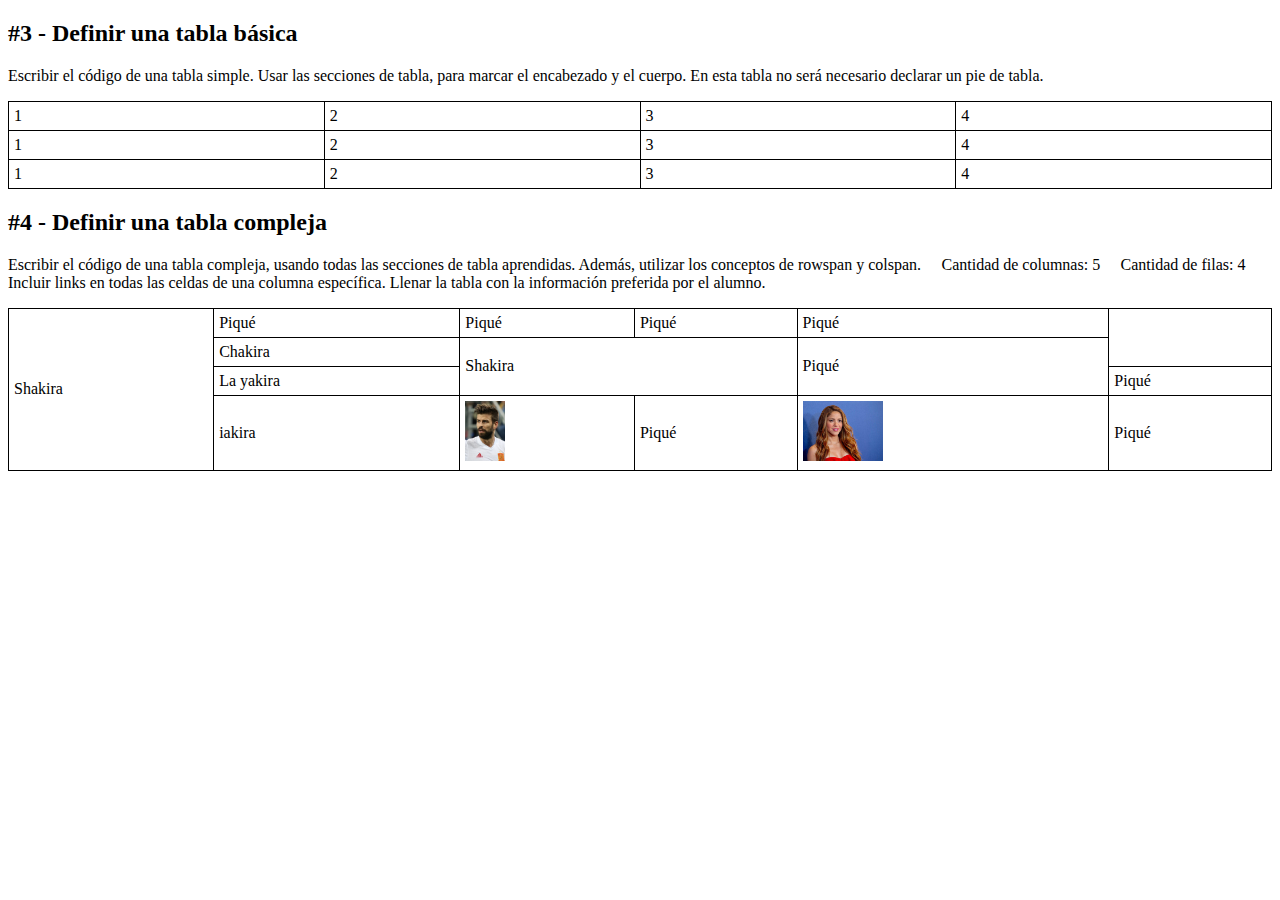
<file: U02P02/index.html>
<!DOCTYPE html>
<html lang="en">
<head>
    <meta charset="UTF-8">
    <meta http-equiv="X-UA-Compatible" content="IE=edge">
    <meta name="viewport" content="width=device-width, initial-scale=1.0">
    <title>Document</title>
    <style>
        table,
        td,
        th {
        border: 1px solid black;
        border-collapse: collapse;
        padding: 5px;
        }
        table {
        width: 100%;
        }
        </style>
</head>
<body>
    <h2>#3 - Definir una tabla básica</h2>
    <p>Escribir el código de una tabla simple. Usar las secciones de tabla, para
        marcar el encabezado y el cuerpo. En esta tabla no será necesario
        declarar un pie de tabla.</p>
    <table>
        <tr>
            <td>1</td>
            <td>2</td>
            <td>3</td>
            <td>4</td>
        </tr>
        <tr>
            <td>1</td>
            <td>2</td>
            <td>3</td>
            <td>4</td>
        </tr>
        <tr>
            <td>1</td>
            <td>2</td>
            <td>3</td>
            <td>4</td>
        </tr>
    </table>
    <h2>#4 - Definir una tabla compleja</h2>
    <p>Escribir el código de una tabla compleja, usando todas las secciones de tabla
        aprendidas. Además, utilizar los conceptos de rowspan y colspan.
         Cantidad de columnas: 5
         Cantidad de filas: 4
         Incluir links en todas las celdas de una columna específica.
        Llenar la tabla con la información preferida por el alumno.
        </p>
    <table>
        <tr>
            <td  rowspan="4" style="cursor:pointer" onclick="location.href='https://www.youtube.com/shorts/FDm0oPkvlr8/'">Shakira</td>
            <td>Piqué</td>
            <td>Piqué</td>
            <td>Piqué</td>
            <td>Piqué</td>
        </tr>
        <tr>
            <td  style="cursor:pointer" onclick="location.href='https://www.youtube.com/shorts/FDm0oPkvlr8/'">Chakira</td>
            <td  style="cursor:pointer" onclick="location.href='https://www.youtube.com/shorts/FDm0oPkvlr8/'"colspan="2" rowspan="2">Shakira</td>
            <td  style="cursor:pointer" onclick="location.href='https://www.youtube.com/shorts/je330BCpiRk'"" rowspan="2">Piqué</td>
        </tr>
        <tr>
            <td href='https://www.youtube.com/shorts/FDm0oPkvlr8/' style="cursor:pointer" onclick="location.href='https://google.com'"">La yakira</td>
            <td  style="cursor:pointer" onclick="location.href='https://www.youtube.com/shorts/je330BCpiRk'"" colspan="4">Piqué</td>

        </tr>
        <tr>
            <td href='https://www.youtube.com/shorts/FDm0oPkvlr8/' style="cursor:pointer" onclick="location.href='https://google.com'"">iakira</td>
            <td><img height=60px src="./pique.jpg" alt="esto es una imagen de Piqué"></td>
            <td>Piqué</td>
            <td><img height=60px src="./chakira.jpg" alt="esto es una imagen de la chakira"></td>

            <td>Piqué</td>
        </tr>
    </table>
       
</body>
</html>
</file>
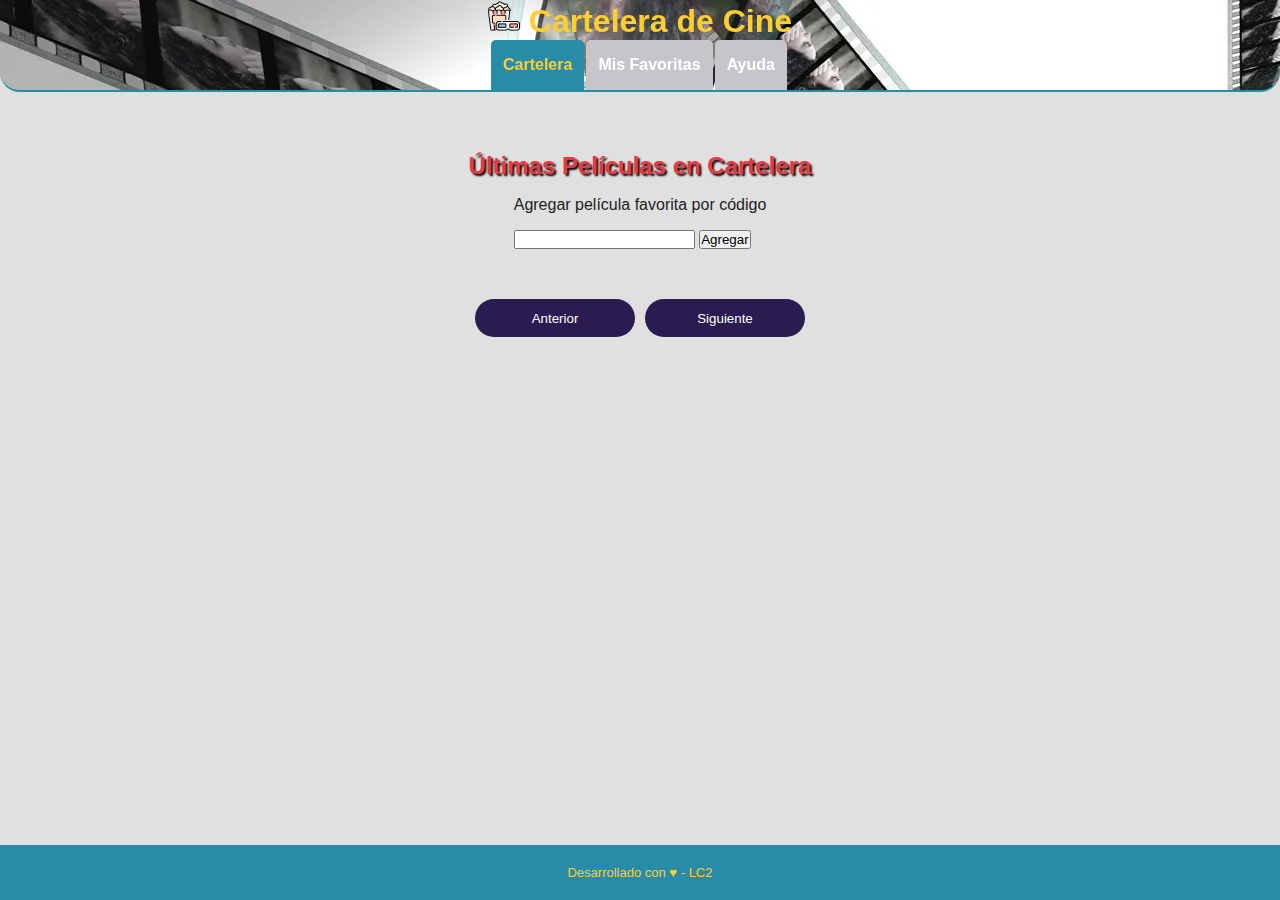
<file: U02P03/index.html>
<!DOCTYPE html>
<html lang="es">
  <head>
    <meta charset="UTF-8" />
    <meta name="viewport" content="width=device-width, initial-scale=1.0" />
    <title>TUP LC2 - TP Integrador 3 - Cine - Leandro Cabral</title>
    <!-- Estilos CSS -->
    <link rel="stylesheet" href="./css/common.css" />
    <link rel="stylesheet" href="./css/pages/index.css" />
    <link rel="shortcut icon" href="./img/IconoCine.png" />
    <!-- Scripts JS -->
    <script defer src="./js/common.js"></script>
    <script defer src="./js/pages/index.js"></script>
  </head>

  <body>
    <header>
      <h1>
        <!--Titulo Cabecera-->
        <span>
          <img src="./img/IconoCine.png" alt="Icono de Cine" class="icon" />
          Cartelera de Cine
        </span>
      </h1>
      <nav>
        <!--Menu Superior-->
        <ul>
          <li class="current-page"><a href="index.html">Cartelera</a></li>
          <li><a href="favorities.html">Mis Favoritas</a></li>
          <li><a href="help.html">Ayuda</a></li>
        </ul>
      </nav>
    </header>
    <!-- Contenido principal de la página -->
    <main>
      <h2>Últimas Películas en Cartelera</h2>
      <section id="form-movie-new">
        <form onsubmit="return false;">
          <p>Agregar película favorita por código</p>
          <input type="text" name="codigoPelicula" id="codigoPelicula" />
          <input
            type="button"
            onclick="agregarFavorito(document.getElementById('codigoPelicula').value)"
            value="Agregar"
          />
        </form>
        <!--Seccion para agregar una palicula favorita por codigo-->
      </section>
      <section id="sec-messages">
        <div id="success-message">Película agregada con éxito.</div>
        <div id="duplicate-movie-message">
          La Película ingresada ya se encuentra almacenada.
        </div>
        <div id="api-error-message">
          Error: La Película seleccionada no se encuentra en la API o se produjo
          un error al consultar.
        </div>
      </section>
      <section id="sec_peliculas">
        <div id="spinner-modal">
          <div id="loading-spinner" class="spinner"></div>
        </div>

        <!--Seccion visualizacion de peliculas-->
        <div class="contenedorPeliculas" id="contenedorPeliculas"></div>
      </section>
      <section id="sec_paginador_peliculas">
        <!--Seccion de Paginacion-->
        <div class="paginacion" id="paginacion">
          <button id="btn-anterior" onclick="irPaginaAnterior()">
            Anterior
          </button>
          <button id="btn-siguiente" onclick="irPaginaSiguiente()">
            Siguiente
          </button>
        </div>
      </section>
    </main>
    <footer>
      <p>Desarrollado con ♥ - LC2</p>
    </footer>
  </body>
</html>
</file>
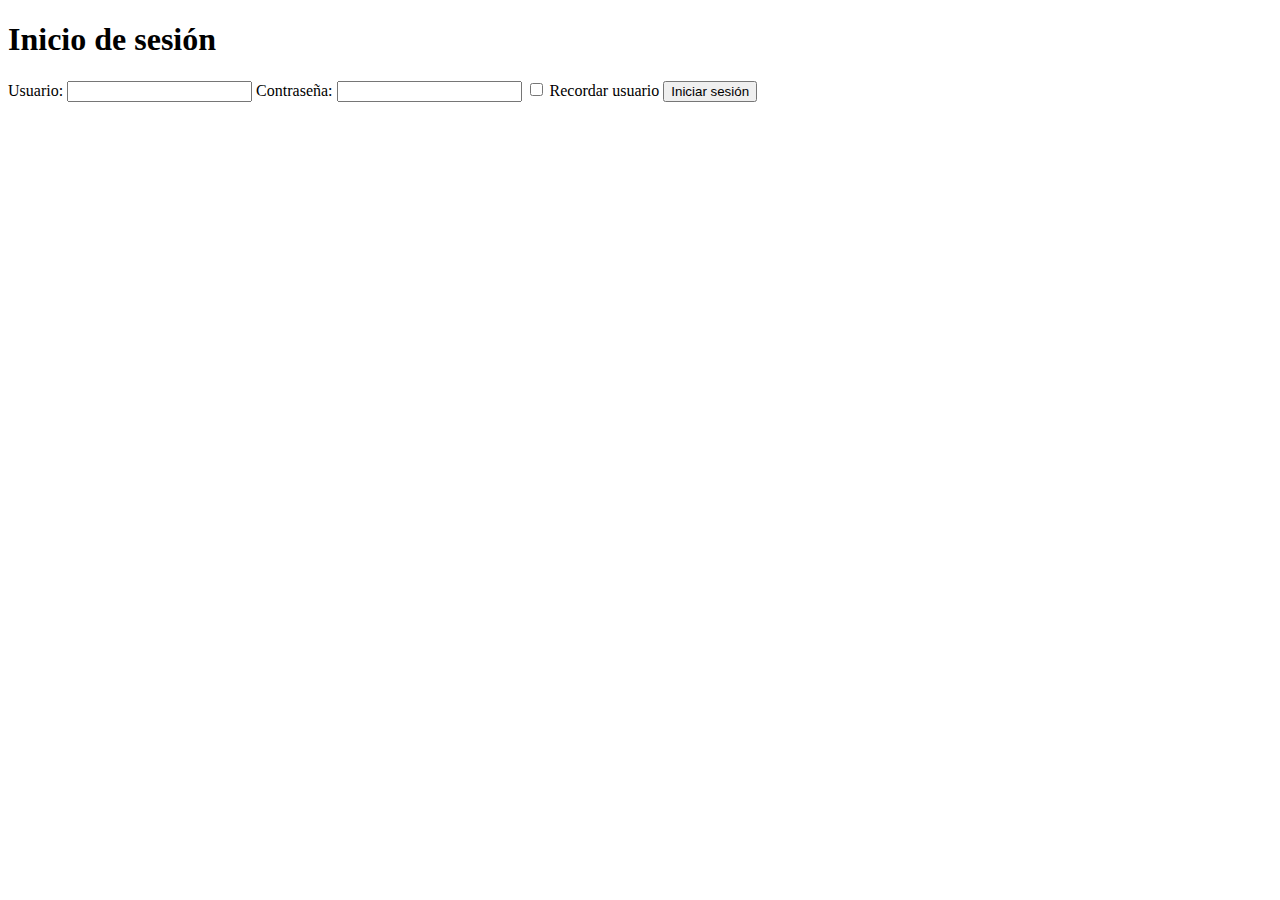
<file: U02P02/login.html>
<!DOCTYPE html>
<html lang="en">
<head>
    <meta charset="UTF-8">
    <meta http-equiv="X-UA-Compatible" content="IE=edge">
    <meta name="viewport" content="width=device-width, initial-scale=1.0">
    <title>Inicio de sesión</title>
</head>
<body>
    <h1>Inicio de sesión</h1>
    <div class="formulario">
        <form action="login.html" method="post">
            <label for="user">Usuario:</label>
            <input type="text" id="user" name="user">
            <label for="password">Contraseña:</label>
            <input type="password" id="password" name="password">
            <input type="checkbox" id="remember" name="remember">
            <label for="remember">Recordar usuario</label>
            <input type="submit" value="Iniciar sesión">
        </form>
    </div>
</body>
</html>
</file>
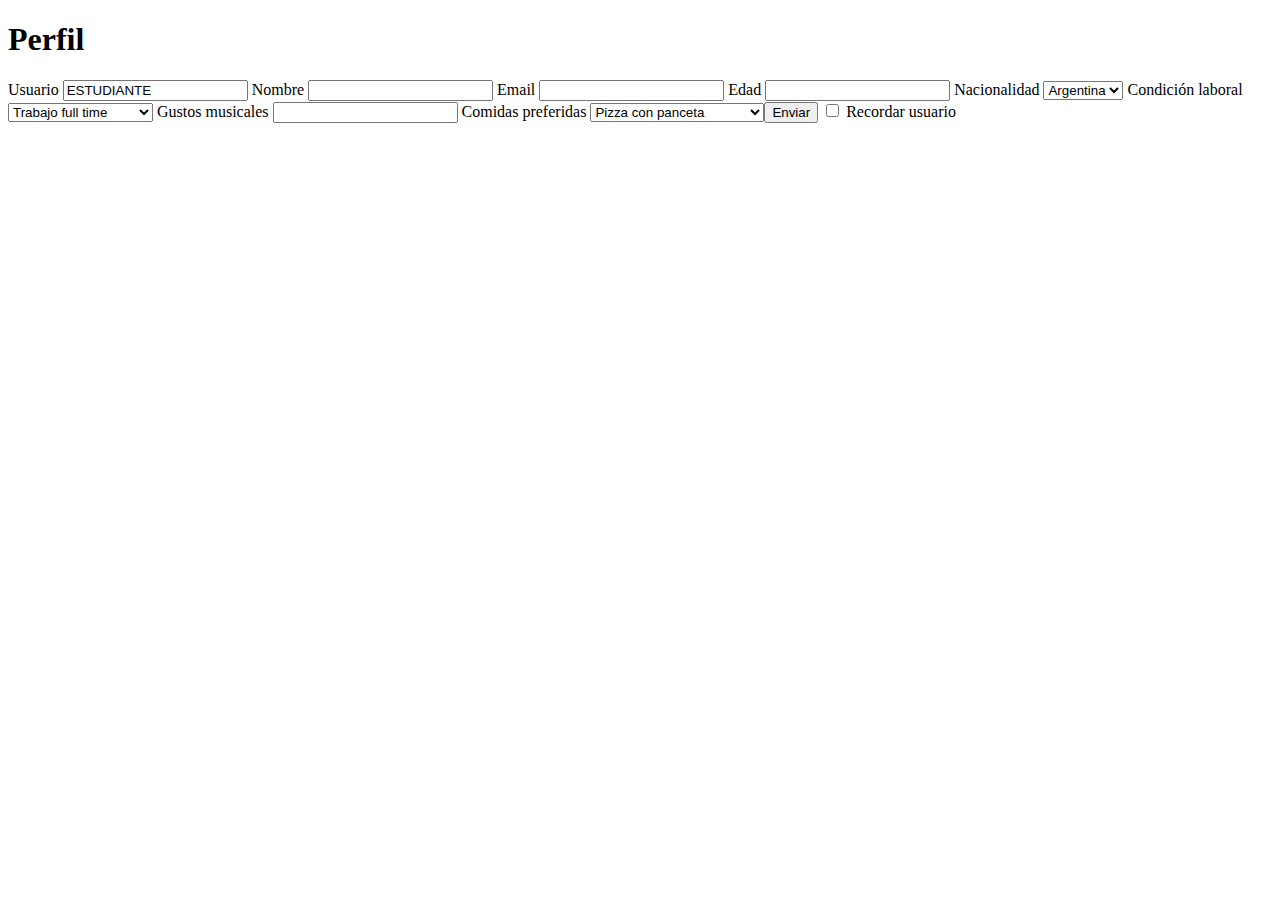
<file: U02P02/perfil.html>
<!DOCTYPE html>
<html lang="en">
<head>
    <meta charset="UTF-8">
    <meta http-equiv="X-UA-Compatible" content="IE=edge">
    <meta name="viewport" content="width=device-width, initial-scale=1.0">
    <title>Document</title>
</head>
<body>
    <h1>Perfil</h1>
    <div class="profile-data">
        <form action="">
            <label for="Usuario" class="USUARIO">Usuario</label>
            <input type="text" id="estudiante" name="estudiante" value="ESTUDIANTE" readonly>
            <label for="nombre" class="nombre">Nombre</label>
            <input type="text" id="nombre" name="nombre">
            <label for="email" class="email">Email</label>
            <input type="email" id="email" name="email">
            <label for="edad" class="edad">Edad</label>
            <input type="number" id="edad" name="edad">
            <label for="nacionalidad" class="nacionalidad">Nacionalidad</label>
            <select name="nacionalidad" id="nacionalidad">
                <option value="argentina">Argentina</option>
                <option value="brasil">Brasil</option>
                <option value="chile">Chile</option>
                <option value="uruguay">Uruguay</option>
            </select>
            <label for="condicion-laboral" class="condicion-laboral">Condición laboral</label>
            <select name="condicion-laboral" id="condicion-laboral">
                <option value="desempleado">Trabajo full time</option>
                <option value="busqueda-laboral">Trabajo part time</option>
                <option value="trabajo-part-time">En búsqueda laboral</option>
                <option value="trabajo-full-time">Desempleado</option>
            </select>
            <label for="gustos-musicales" class="gustos-musicales">Gustos musicales</label>
            <input type="text" id="gustos-musicales" name="gustos-musicales">
            <label for="comidas-preferidas" class="comidas-preferidas">Comidas preferidas</label>
            <select name="comidas-preferidas" id="comidas-preferidas">
                <option value="pizza-americana">Pizza con panceta</option>
                <option value="hamburguesa-con-queso">Hamburguesa con queso</option>
                <option value="milanesa-con-papas-fritas">Milanesa con papas fritas</option>
                <option value="asado">Asado</option>
            <input type="submit" value="Enviar" id="enviar" name="enviar">
            <input type="checkbox" id="remember" name="remember">
            <label for="remember">Recordar usuario</label>
        </form>
    </div>
</body>
</html>
</file>
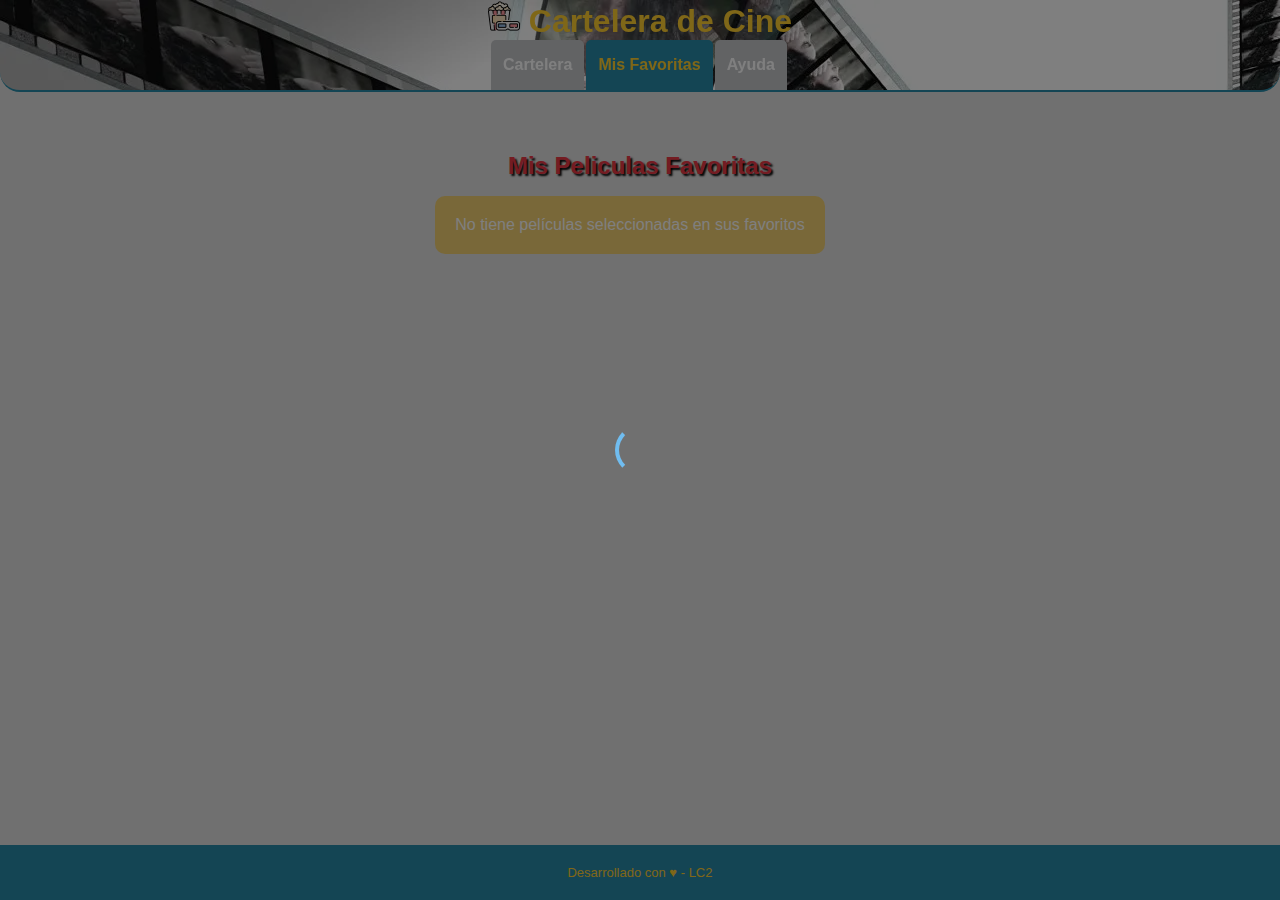
<file: U02P03/favorities.html>
<!DOCTYPE html>
<html lang="es">
  <head>
    <meta charset="UTF-8" />
    <meta name="viewport" content="width=device-width, initial-scale=1.0" />
    <title>TUP LC2 - TP Integrador</title>
    <!-- Estilos CSS -->
    <link rel="stylesheet" href="./css/common.css" />
    <link rel="stylesheet" href="./css/pages/favorities.css" />
    <link rel="shortcut icon" href="./img/IconoCine.png" />

    <!-- Scripts JS -->
    <script defer src="./js/common.js"></script>
    <script defer src="./js/pages/favorities.js"></script>
  </head>

  <body>
    <header>
      <h1>
        <!--Titulo Cabecera-->
        <span>
          <img src="./img/IconoCine.png" alt="Icono de Cine" class="icon" />
          Cartelera de Cine
        </span>
      </h1>
      <nav>
        <!--Menu Superior-->
        <ul>
          <li><a href="index.html">Cartelera</a></li>
          <li class="current-page"><a href="">Mis Favoritas</a></li>
          <li><a href="help.html">Ayuda</a></li>
        </ul>
      </nav>
    </header>
    <!-- Contenido principal de la página -->
    <main>
      <div id="spinner-modal">
        <div id="loading-spinner" class="spinner"></div>
      </div>
      <h2>Mis Peliculas Favoritas</h2>
      <!--Sección contenido de paliculas favoritas-->
      <section id="sec-favorities-list">
        <div id="no-favorites">
          No tiene películas seleccionadas en sus favoritos
        </div>
        <div
          id="contenedorPeliculas"
          class="contenedorPeliculasFavoritas"
        ></div>
      </section>
    </main>
    <footer>
      <p>Desarrollado con ♥ - LC2</p>
    </footer>
  </body>
</html>
</file>
<file: U02P03/css/common.css>
* {
  box-sizing: border-box;
  margin: 0;
  padding: 0;
  font-family: "Montserrat", sans-serif, "Lucida Sans", "Lucida Sans Regular",
    "Lucida Grande", "Lucida Sans Unicode", "Geneva", Verdana, sans-serif;
}
:root {
  /* Declaro variables CSS con colores principales */
  --color-theme: #ffce30;
  --color-active: #288ba8;
  --color-back-active: #746ab0;
  --color-back-inactive: #c4c6c9;
  --color-titulos: #e83845;
  --color-texto-blanco: #fff;
  --color-gradient: linear-gradient(
    to right,
    var(--color-theme),
    var(--color-back-active)
  );
}
body {
  height: 100%;
  width: 100%;
  font-family: "Montserrat", sans-serif;
  background-color: #e0e0e0;
  color: #1d1d1d;
}
ul {
  list-style: none;
  padding: 0;
  margin: 0;
}
button,
a {
  user-select: none;
  -webkit-user-select: none;
}
header {
  position: fixed;
  top: 0;
  width: 100%;
  background-image: url("../img/FondoCine6.webp");
  border-radius: 0 0% 20px 20px;
  border-bottom: 2px solid var(--color-active);
  border-radius: 0 0 20px 20px;
}
nav > ul {
  display: flex;
  justify-content: space-between;
  justify-content: center;
}
nav li {
  flex: 0 0 auto;
  margin-right: 2px;
}
nav li a {
  display: block;
  padding: 16px 12px;
  text-align: center;
  text-decoration: none;
  font-size: 1em;
  font-weight: bold;
  color: var(--color-texto-blanco);
  background-color: var(--color-back-inactive);
  border-top-left-radius: 5px;
  border-top-right-radius: 5px;
}
nav li.current-page a {
  color: var(--color-theme);
  background-color: var(--color-active);
  pointer-events: none;
}
main {
  margin-top: 120px;
  overflow: auto;
  padding: 16px;
  padding-bottom: 60px;
  height: calc(100% - 120px);
  width: 100%;
}
h1 {
  text-align: center;
  margin: 0;
  color: var(--color-theme);
}
h1 > img {
  width: 70px;
  vertical-align: middle;
  padding: 10px;
}
h2 {
  color: var(--color-titulos);
  margin: 16px 0;
  text-align: center;
  text-shadow: 2px 2px 2px #000;
}
h3 {
  color: var(--color-theme);
  margin: 8px 0;
}
.icon {
  height: 32px;
  width: 32px;
}
main section {
  display: block;
  justify-content: center;
}
footer {
  position: fixed;
  bottom: 0px;
  background-color: var(--color-active);
  width: 100%;
  text-align: center;
  padding-top: 10px;
  padding-bottom: 10px;
}
footer p {
  font-size: small;
  color: var(--color-theme);
}
main p {
  margin-bottom: 16px;
}
/* Media Query: Estilos a aplicar sólo en pantallas mayores a 400px */
@media (min-width: 400px) {
  main {
    padding-left: 10%;
    padding-right: 10%;
  }
  footer {
    padding-top: 20px;
    padding-bottom: 20px;
  }
}

.loader {
  width: 60px;
  height: 60px;
}

.loader::before {
  content: "";
  box-sizing: border-box;
  position: absolute;
  width: 60px;
  height: 60px;
  border-radius: 50%;
  border-top: 2px solid #8900ff;
  border-right: 2px solid transparent;
  animation: spinner8217 0.8s linear infinite;
}

@keyframes spinner8217 {
  to {
    transform: rotate(360deg);
  }
}
.loader-container {
  margin: auto;
  display: flex;
  justify-content: center;
}
.display {
  display: none;
}
.msg {
  width: 50%;
  margin: 20px auto;
  padding: 15px;
  border-radius: 15px;
  color: #fff;
  font-size: 12px;
  font-weight: 200;
  text-align: center;
}
.amarillo {
  background-color: #ffc107;
}
.rojo {
  background-color: #dc3545;
}
.verde {
  background-color: #28a745;
}

button {
  width: 200px;
  height: 30px;
  display: flex;
  justify-self: center;
  justify-content: center;
  align-items: center;
  background: gray;
  border-radius: 20px;
  color: #ffffff;
}

.spinner {
  border: 4px solid rgba(0, 0, 0, 0.1);
  width: 50px;
  height: 50px;
  border-radius: 50%;
  border-left-color: #09f;
  animation: spin 1s linear infinite;
}

@keyframes spin {
  0% {
    transform: rotate(0deg);
  }
  100% {
    transform: rotate(360deg);
  }
}

#spinner-modal {
  width: 100vw;
  height: 100vh;
  justify-content: center;
  align-items: center;
  position: fixed;
  z-index: 1000;
  background: black;
  top: 0;
  left: 0;
  opacity: 0.5;
  display: flex;
  justify-content: center;
  align-items: center;
}
</file>
<file: U02P03/css/pages/index.css>
#sec_peliculas {
  margin-top: 20px;
}
.contenedorPeliculas {
  display: grid;
  grid-template-columns: repeat(auto-fill, minmax(300px, 1fr));
  margin: 0 auto;
}

#contenedorPeliculas {
  gap: 20px;
  padding-bottom: 20px;
}

#contenedorPeliculas img {
  width: 100%;
  height: auto;
  margin-bottom: 10px;
  border-radius: 15px;
}

#contenedorPeliculas h3 {
  font-size: 16px;
  font-weight: 600;
  margin-top: 10px;
  text-align: justify;
}

#contenedorPeliculas p {
  font-family: "Gill Sans", "Gill Sans MT", "Calibri", "Trebuchet MS",
    sans-serif;
  font-size: 12px;
  margin-top: 10px;
  color: rgb(115, 140, 140);
}

#form-movie-new {
  display: flex;
  flex-direction: column;
  max-width: 500px;
  margin: 0 auto;
  justify-content: center;
  align-items: center;
  margin-bottom: 20px;
}
#success-message {
  background-color: #28a745;
  padding: 10px;
  border-radius: 10px;
  max-width: 500px;
  margin: 0 auto;
  justify-content: center;
  display: flex;
  color: #ffffff;
  font-size: 14px;
  margin-bottom: 10px;
  display: none;
  text-align: center;
}

#duplicate-movie-message {
  background-color: #ffc107;
  padding: 10px;
  border-radius: 10px;
  max-width: 500px;
  margin: 0 auto;
  justify-content: center;
  display: flex;
  color: #ffffff;
  font-size: 14px;
  margin-bottom: 10px;
  display: none;
  text-align: center;
}
#api-error-message {
  background-color: #dc3545;
  padding: 10px;
  border-radius: 10px;
  max-width: 500px;
  margin: 0 auto;
  justify-content: center;
  display: flex;
  color: #ffffff;
  font-size: 14px;
  margin-bottom: 10px;
  display: none;
  text-align: center;
}

.paginacion {
  position: relative;
  bottom: 0;
  width: 100%;
  display: flex;
  justify-content: center;
  gap: 10px;
  padding: 10px;
}

.paginacion button {
  cursor: pointer;
  border: none;
  display: flex;
  align-items: center;
  justify-content: center;
  text-align: center;
  height: 38px;
  width: 160px;
  background-color: rgb(42, 27, 80);
  color: #ffffff;
  border-radius: 50px;
  font-family: Arial, Helvetica, sans-serif;
  font-weight: 500;
  transition: 0.3s ease all;
}

.paginacion button:hover {
  background-color: var(--color-back-active);
}

#btnFavorites {
  cursor: pointer;
  background: rgb(124, 124, 124);
  color: #ffffff;
  display: flex;
  font-size: 12px;
  height: 38px;
  margin-bottom: 10px;
  padding: 10px 0;
  text-align: center;
  width: 200px;
  border: none;
  text-decoration: none;
  box-shadow: 0px 3px 0px #373c3c;
  border-radius: 50px;
  justify-content: center;
  align-items: center;
}
</file>
<file: U02P03/css/pages/favorities.css>
main {
  height: auto;
  width: 100;
}

#sec-favorities-list {
  display: flex;
  justify-content: center;
}
.contenedorPeliculas {
  display: flex;
  flex-direction: column;
  text-align: justify;
  margin-bottom: 5%;
}

.contenedorPeliculas button {
  margin-top: auto;
  align-self: center;
  margin-bottom: 35px;
}

.contenedorPeliculasFavoritas {
  display: grid;
  grid-template-columns: repeat(2, 1fr);
  grid-gap: 20px;
  border-bottom: gradient(
    90deg,
    rgba(255, 255, 255, 1) 0%,
    rgba(255, 255, 255, 1) 50%,
    rgba(255, 255, 255, 0) 100%
  );
}
.contenedorPeliculasFavoritas div {
  max-width: 100%;
  margin: 0 auto;
  padding-bottom: 20px;
  transition: opacity 0.3s ease-in-out;
}

.contenedorPeliculas {
  text-align: justify;
}

.contenedorPeliculas img {
  height: auto;
  width: 100%;
  margin-bottom: 10px;
  border-radius: 15px;
}

.contenedorPeliculas h3 {
  text-align: center;
  font-size: 16px;
  font-weight: 600;
}

.contenedorPeliculas #divVideo {
  width: 100%;
  height: 100%;
}

.contenedorPeliculas p {
  font-family: "Gill Sans", "Gill Sans MT", "Calibri", "Trebuchet MS",
    sans-serif;
  font-size: 12px;
  margin-top: 10px;
  color: rgb(109, 138, 138);
}

#no-favorites {
  display: none;
  justify-content: center;
  align-items: center;
  flex-direction: column;
  background-color: rgb(242, 208, 114);
  border-radius: 10px;
  padding: 20px;
  margin-bottom: 20px;
  color: white;
}

.fade-out {
  opacity: 0;
}

.video-container {
  width: 100%;
  height: 50vh;
}

.video-container iframe {
  width: 100%;
  height: 100%;
}
</file>
